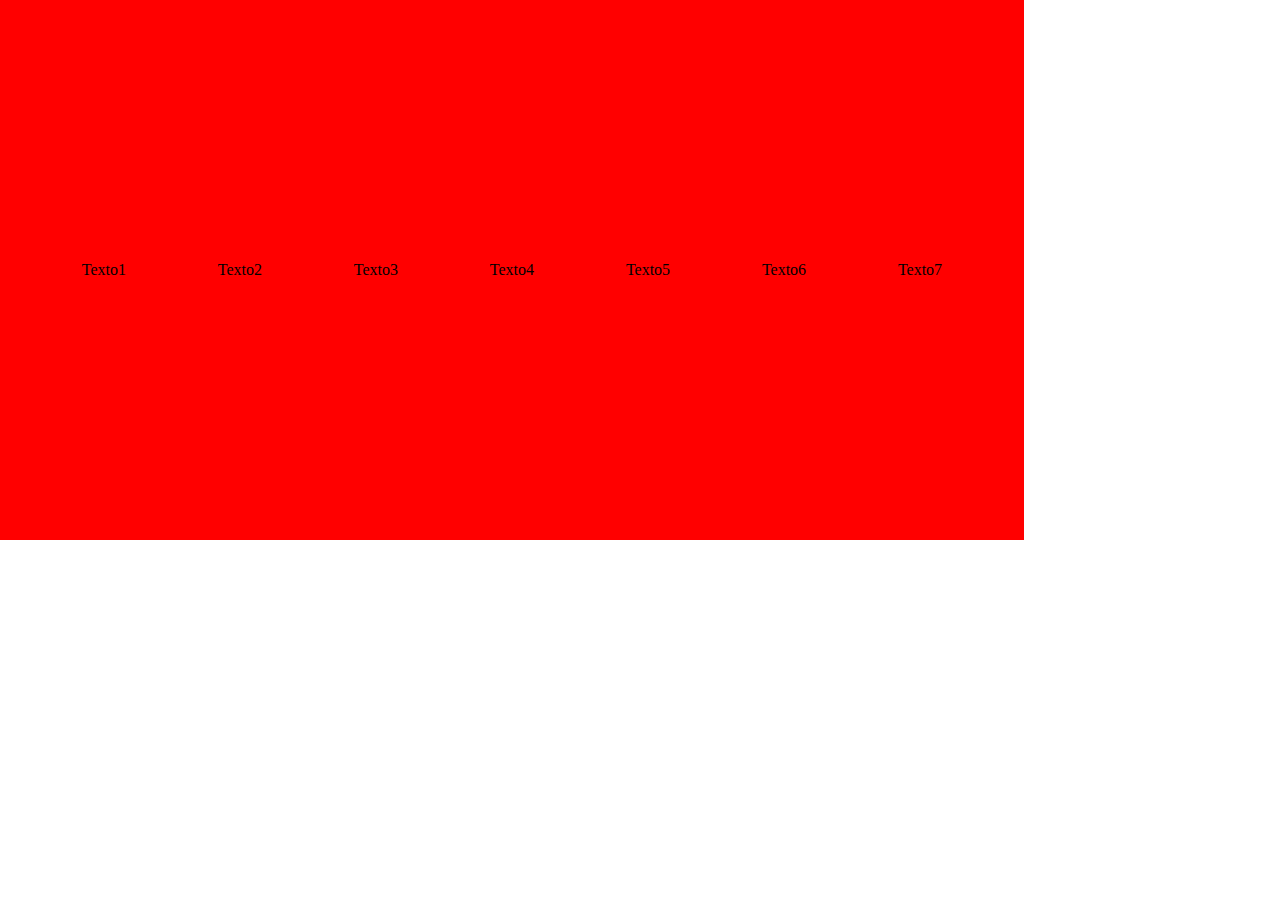
<file: aula06/index.html>
<!DOCTYPE html>
<html lang="pt-BR">
<head>
    <meta charset="UTF-8">
    <meta http-equiv="X-UA-Compatible" content="IE=edge">
    <meta name="viewport" content="width=device-width, initial-scale=1.0">
    <title>Flexbox</title>
    <link rel="stylesheet" href="./index.css">
</head>

<body>
    <div class="caixinha">
        <p>Texto1</p>
        <p>Texto2</p>
        <p>Texto3</p>
        <p>Texto4</p>
        <p>Texto5</p>
        <p>Texto6</p>
        <p>Texto7</p>
</body>

</html>
</file>
<file: aula06/index.css>
*{
    margin: 0;
    padding: 0;
    box-sizing: border-box;
}
.caixinha{
    background-color: red;
    height: 60vh;
    width: 80vw;
    display:flex;
    justify-content: center;
    align-items: center;
    gap: 10px;
    /* flex-direction: column; */
    flex-wrap: wrap;
    justify-content: space-evenly;
}
</file>
